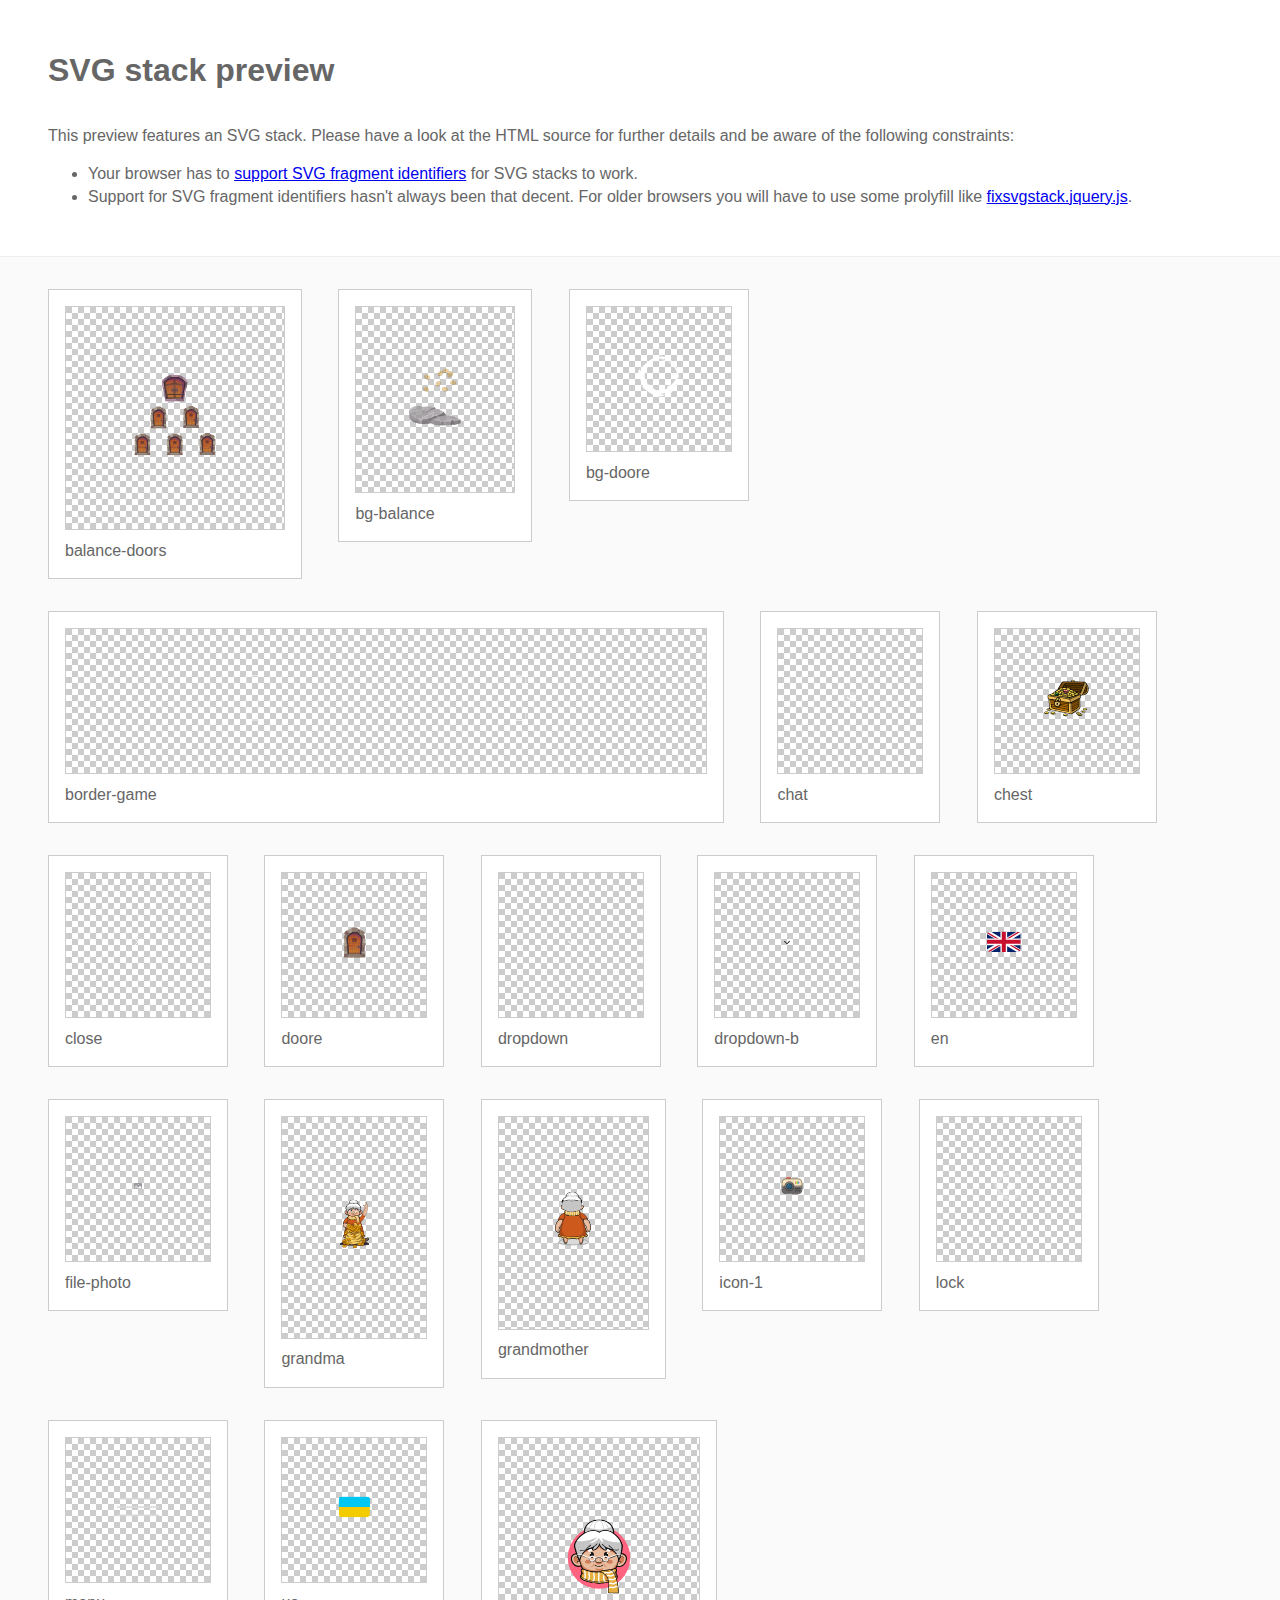
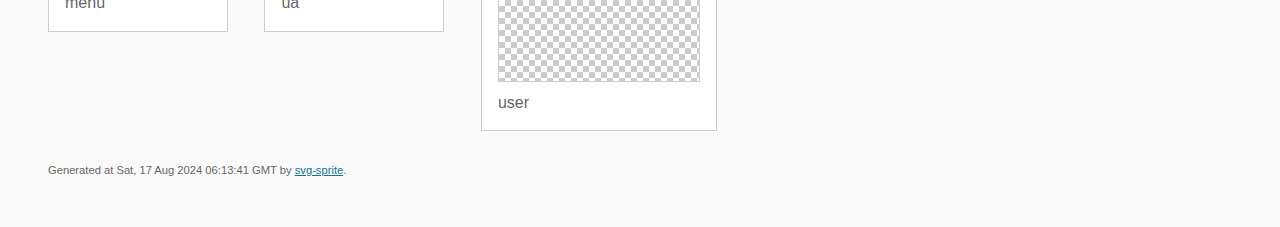
<file: img/stack/sprite.stack.html>
<!DOCTYPE html>
<html lang="en" xmlns="http://www.w3.org/1999/xhtml">
	<head>
		<meta charset="utf-8"/>
		<meta http-equiv="X-UA-Compatible" content="IE=Edge"/>
		<title>SVG stack preview | svg-sprite</title>
		<style>@charset "UTF-8";body{padding:0;margin:0;color:#666;background:#fafafa;font-family:Arial,Helvetica,sans-serif;font-size:1em;line-height:1.4}header{display:block;padding:3em 3em 2em 3em;background-color:#fff}header p{margin:2em 0 0 0}section{border-top:1px solid #eee;padding:2em 3em 0 3em}section ul{margin:0;padding:0}section li{display:inline;display:inline-block;background-color:#fff;position:relative;margin:0 2em 2em 0;vertical-align:top;border:1px solid #ccc;padding:1em 1em 3em 1em;cursor:default}.icon-box{margin:0;width:144px;height:144px;position:relative;background:#ccc url("[data-uri]") top left repeat;border:1px solid #ccc;display:table-cell;vertical-align:middle;text-align:center}.icon{display:inline;display:inline-block}h1{margin-top:0}h2{margin:0;padding:0;font-size:1em;font-weight:normal;white-space:nowrap;overflow:hidden;text-overflow:ellipsis;position:absolute;left:1em;right:1em;bottom:1em}footer{display:block;margin:0;padding:0 3em 3em 3em}footer p{margin:0;font-size:.7em}footer a{color:#0f7595;margin-left:0}</style>

<!--

Sprite shape dimensions
====================================================================================================
You will need to set the sprite shape dimensions via CSS when you use them as stack SVGs, otherwise
they would become a huge 100% in size. You may use the following dimension classes for doing so.
They might well be outsourced to an external stylesheet of course.

-->

<style type="text/css">
	.svg-balance-doors-dims { width: 218px; height: 216px; }
	.svg-bg-balance-dims { width: 158px; height: 179px; }
	.svg-bg-doore-dims { width: 117px; height: 123px; }
	.svg-border-game-dims { width: 640px; height: 104px; }
	.svg-chat-dims { width: 32px; height: 32px; }
	.svg-chest-dims { width: 101px; height: 85px; }
	.svg-close-dims { width: 34px; height: 34px; }
	.svg-doore-dims { width: 83px; height: 115px; }
	.svg-dropdown-dims { width: 32px; height: 32px; }
	.svg-dropdown-b-dims { width: 32px; height: 32px; }
	.svg-en-dims { width: 56px; height: 34px; }
	.svg-file-photo-dims { width: 24px; height: 24px; }
	.svg-grandma-dims { width: 131px; height: 214px; }
	.svg-grandmother-dims { width: 149px; height: 205px; }
	.svg-icon-1-dims { width: 64px; height: 64px; }
	.svg-lock-dims { width: 82px; height: 86px; }
	.svg-menu-dims { width: 50px; height: 22px; }
	.svg-ua-dims { width: 55px; height: 36px; }
	.svg-user-dims { width: 200px; height: 237px; }
</style>

<!--
====================================================================================================
-->

	</head>
	<body>
		<header>
			<h1>SVG stack preview</h1>
			<p>This preview features an SVG stack. Please have a look at the HTML source for further details and be aware of the following constraints:</p>
			<ul>
				<li>Your browser has to <a href="http://caniuse.com/#feat=svg-fragment" target="_blank" rel="noopener noreferrer">support SVG fragment identifiers</a> for SVG stacks to work.</li>
				<li>Support for SVG fragment identifiers hasn't always been that decent. For older browsers you will have to use some prolyfill like <a href="https://github.com/preciousforever/SVG-Stacker/blob/master/fixsvgstack.jquery.js" target="_blank" rel="noopener noreferrer">fixsvgstack.jquery.js</a>.</li>
			</ul>
		</header>
		<section>

<!--

SVG stack
====================================================================================================
These SVG images make use of fragment identifiers (IDs) to reference certain portions of the
external sprite. By default, all shapes inside the sprite are hidden by CSS. The `:target` pseudo
selector is used to show the very shape that is referenced by the fragment identifier.

-->

			<ul>

				<li title="balance-doors">
					<div class="icon-box">

						<!-- balance-doors -->
						<img src="../icons/icons.svg#balance-doors" class="svg-balance-doors-dims" alt="balance-doors"/>

					</div>
					<h2>balance-doors</h2>
				</li>
				<li title="bg-balance">
					<div class="icon-box">

						<!-- bg-balance -->
						<img src="../icons/icons.svg#bg-balance" class="svg-bg-balance-dims" alt="bg-balance"/>

					</div>
					<h2>bg-balance</h2>
				</li>
				<li title="bg-doore">
					<div class="icon-box">

						<!-- bg-doore -->
						<img src="../icons/icons.svg#bg-doore" class="svg-bg-doore-dims" alt="bg-doore"/>

					</div>
					<h2>bg-doore</h2>
				</li>
				<li title="border-game">
					<div class="icon-box">

						<!-- border-game -->
						<img src="../icons/icons.svg#border-game" class="svg-border-game-dims" alt="border-game"/>

					</div>
					<h2>border-game</h2>
				</li>
				<li title="chat">
					<div class="icon-box">

						<!-- chat -->
						<img src="../icons/icons.svg#chat" class="svg-chat-dims" alt="chat"/>

					</div>
					<h2>chat</h2>
				</li>
				<li title="chest">
					<div class="icon-box">

						<!-- chest -->
						<img src="../icons/icons.svg#chest" class="svg-chest-dims" alt="chest"/>

					</div>
					<h2>chest</h2>
				</li>
				<li title="close">
					<div class="icon-box">

						<!-- close -->
						<img src="../icons/icons.svg#close" class="svg-close-dims" alt="close"/>

					</div>
					<h2>close</h2>
				</li>
				<li title="doore">
					<div class="icon-box">

						<!-- doore -->
						<img src="../icons/icons.svg#doore" class="svg-doore-dims" alt="doore"/>

					</div>
					<h2>doore</h2>
				</li>
				<li title="dropdown">
					<div class="icon-box">

						<!-- dropdown -->
						<img src="../icons/icons.svg#dropdown" class="svg-dropdown-dims" alt="dropdown"/>

					</div>
					<h2>dropdown</h2>
				</li>
				<li title="dropdown-b">
					<div class="icon-box">

						<!-- dropdown-b -->
						<img src="../icons/icons.svg#dropdown-b" class="svg-dropdown-b-dims" alt="dropdown-b"/>

					</div>
					<h2>dropdown-b</h2>
				</li>
				<li title="en">
					<div class="icon-box">

						<!-- en -->
						<img src="../icons/icons.svg#en" class="svg-en-dims" alt="en"/>

					</div>
					<h2>en</h2>
				</li>
				<li title="file-photo">
					<div class="icon-box">

						<!-- file-photo -->
						<img src="../icons/icons.svg#file-photo" class="svg-file-photo-dims" alt="file-photo"/>

					</div>
					<h2>file-photo</h2>
				</li>
				<li title="grandma">
					<div class="icon-box">

						<!-- grandma -->
						<img src="../icons/icons.svg#grandma" class="svg-grandma-dims" alt="grandma"/>

					</div>
					<h2>grandma</h2>
				</li>
				<li title="grandmother">
					<div class="icon-box">

						<!-- grandmother -->
						<img src="../icons/icons.svg#grandmother" class="svg-grandmother-dims" alt="grandmother"/>

					</div>
					<h2>grandmother</h2>
				</li>
				<li title="icon-1">
					<div class="icon-box">

						<!-- icon-1 -->
						<img src="../icons/icons.svg#icon-1" class="svg-icon-1-dims" alt="icon-1"/>

					</div>
					<h2>icon-1</h2>
				</li>
				<li title="lock">
					<div class="icon-box">

						<!-- lock -->
						<img src="../icons/icons.svg#lock" class="svg-lock-dims" alt="lock"/>

					</div>
					<h2>lock</h2>
				</li>
				<li title="menu">
					<div class="icon-box">

						<!-- menu -->
						<img src="../icons/icons.svg#menu" class="svg-menu-dims" alt="menu"/>

					</div>
					<h2>menu</h2>
				</li>
				<li title="ua">
					<div class="icon-box">

						<!-- ua -->
						<img src="../icons/icons.svg#ua" class="svg-ua-dims" alt="ua"/>

					</div>
					<h2>ua</h2>
				</li>
				<li title="user">
					<div class="icon-box">

						<!-- user -->
						<img src="../icons/icons.svg#user" class="svg-user-dims" alt="user"/>

					</div>
					<h2>user</h2>
				</li>
			</ul>

<!--
====================================================================================================
-->

		</section>
		<footer>
			<p>Generated at Sat, 17 Aug 2024 06:13:41 GMT by <a href="https://github.com/svg-sprite/svg-sprite" target="_blank" rel="noopener noreferrer">svg-sprite</a>.</p>
		</footer>
	</body>
</html>
</file>
